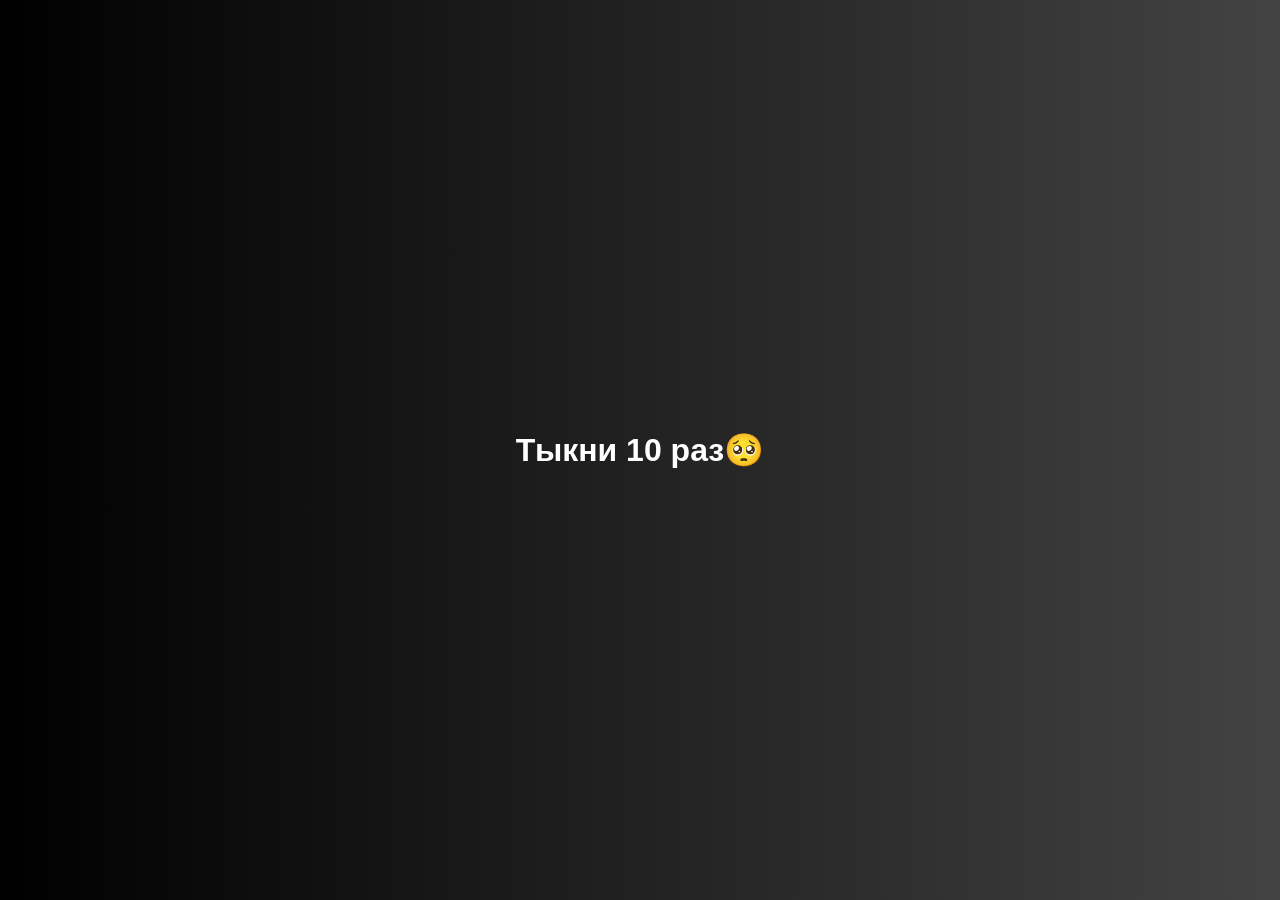
<file: My file/index.html>
<!DOCTYPE html>
<html lang="en">
<head>
    <meta charset="UTF-8">
    <meta name="viewport" content="width=device-width, initial-scale=1.0">
    <title>MAIN</title>
    <style>
        body {
            background: linear-gradient(to right, #000000, #434343);
            color: white;
            display: flex;
            justify-content: center;
            align-items: center;
            height: 100vh;
            margin: 0;
            font-family: 'Arial', sans-serif;
            text-align: center;
            font-size: 24px;
        }
        #click-message {
            font-size: 2rem;
            font-weight: bold;
        }
    </style>
</head>
<body>
    <div id="click-message">Тыкни 10 раз🥺</div>
    <script>
        let clickCount = 0;
        document.body.addEventListener('click', () => {
            clickCount++;
            if (clickCount >= 10) {
                window.location.href = '2index.html';
            }
        });
    </script>
</body>
</html>
</file>
